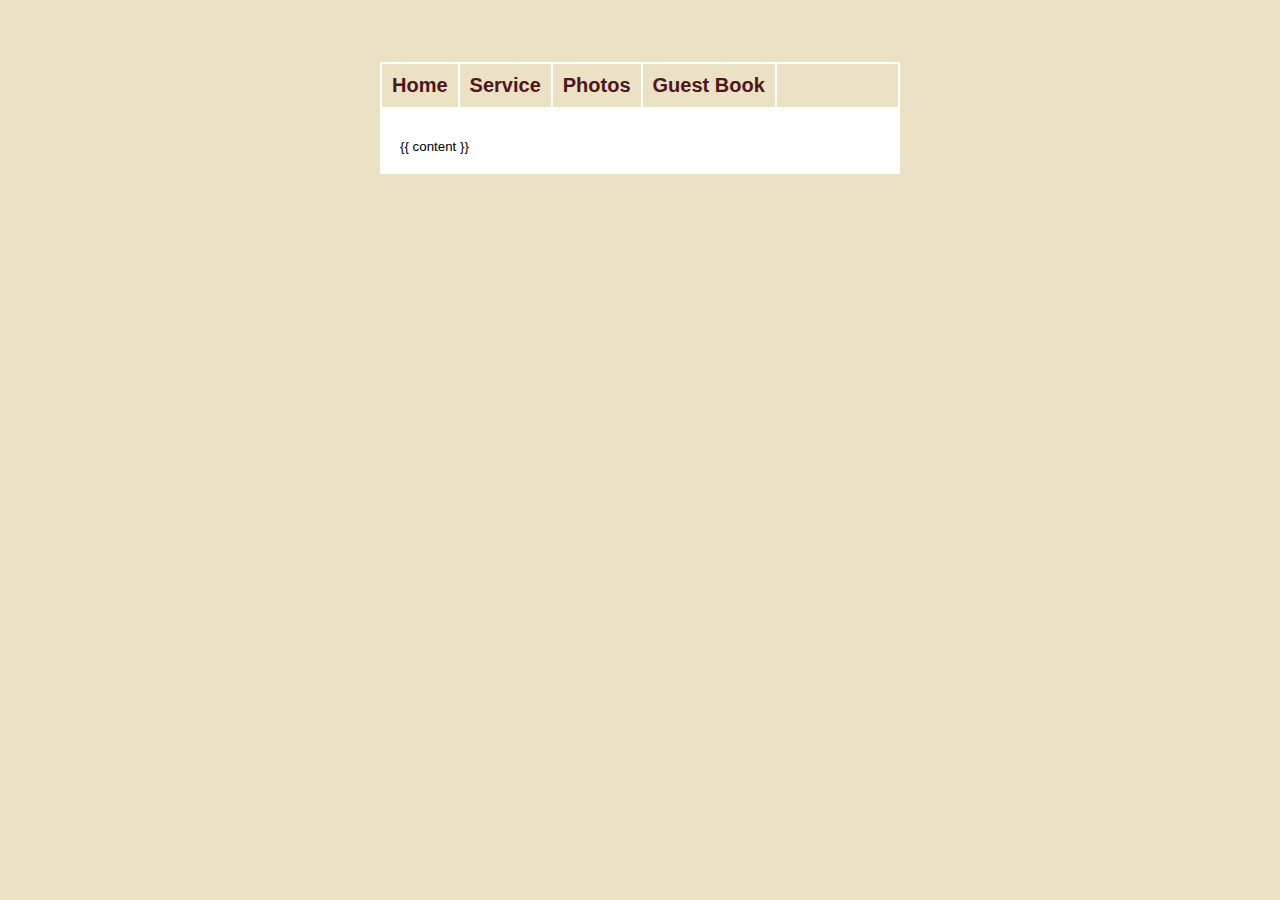
<file: _layouts/site.html>
<!DOCTYPE html PUBLIC "-//W3C//DTD XHTML 1.0 Transitional//EN" "http://www.w3.org/TR/xhtml1/DTD/xhtml1-transitional.dtd">
<!-- "Put your hand on a hot stove for a minute, and it seems like an hour. Sit with a pretty girl for an hour, and it seems like a minute. That's relativity." -->
<html xmlns="http://www.w3.org/1999/xhtml">
<head>
    <title>Clint O'Brien</title>
    <link href="/styles/site.css" rel="stylesheet" type="text/css" />
</head>
<body bgcolor="#EBE1C4">
    <div>
   <center> 
        <br/><br/><br/> 
        <table width="520px" cellpadding="0" cellspacing="0" style="background-color:#ffffff;">
            <tr> 
                <td>
                    <table cellpadding="10"><tr>
                    
                            <td nowrap="nowrap" style='background-color:#EBE1C4'>
                            <a style="color:#4F151C;font-family:Arial;font-weight:bold;font-size:15pt;text-decoration:none;" href="index">Home</a>
                            </td>
                    
                            <td nowrap="nowrap" style='background-color:#EBE1C4'>
                            <a style="color:#4F151C;font-family:Arial;font-weight:bold;font-size:15pt;text-decoration:none;" href="service">Service</a>
                            </td>
                    
                            <td nowrap="nowrap" style='background-color:#EBE1C4'>
                            <a style="color:#4F151C;font-family:Arial;font-weight:bold;font-size:15pt;text-decoration:none;" href="gallery">Photos</a>
                            </td>
                    
                            <td nowrap="nowrap" style='background-color:#EBE1C4'>
                            <a style="color:#4F151C;font-family:Arial;font-weight:bold;font-size:15pt;text-decoration:none;" href="guestbook">Guest Book</a>
                            </td>
                            
                        <td width="100%" style="background-color:#EBE1C4">&nbsp;</td></tr>
                    </table>
                </td> 
            </tr> 
            <tr> 
                <td style="padding:20px;padding-top:30px"> 
                    {{ content }}
                </td>
            </tr> 
        </table> 
        <br/> 
        <br/> 
        <br/> 
        </center> 
    </div>
</body>
</html>
</file>
<file: styles/site.css>
p
{
	font-family: Arial;
	font-size: 10pt;
	text-align: justify;
}
 
td
{
	font-family: Arial;
	font-size: 10pt;
	text-align: justify;
}
</file>
